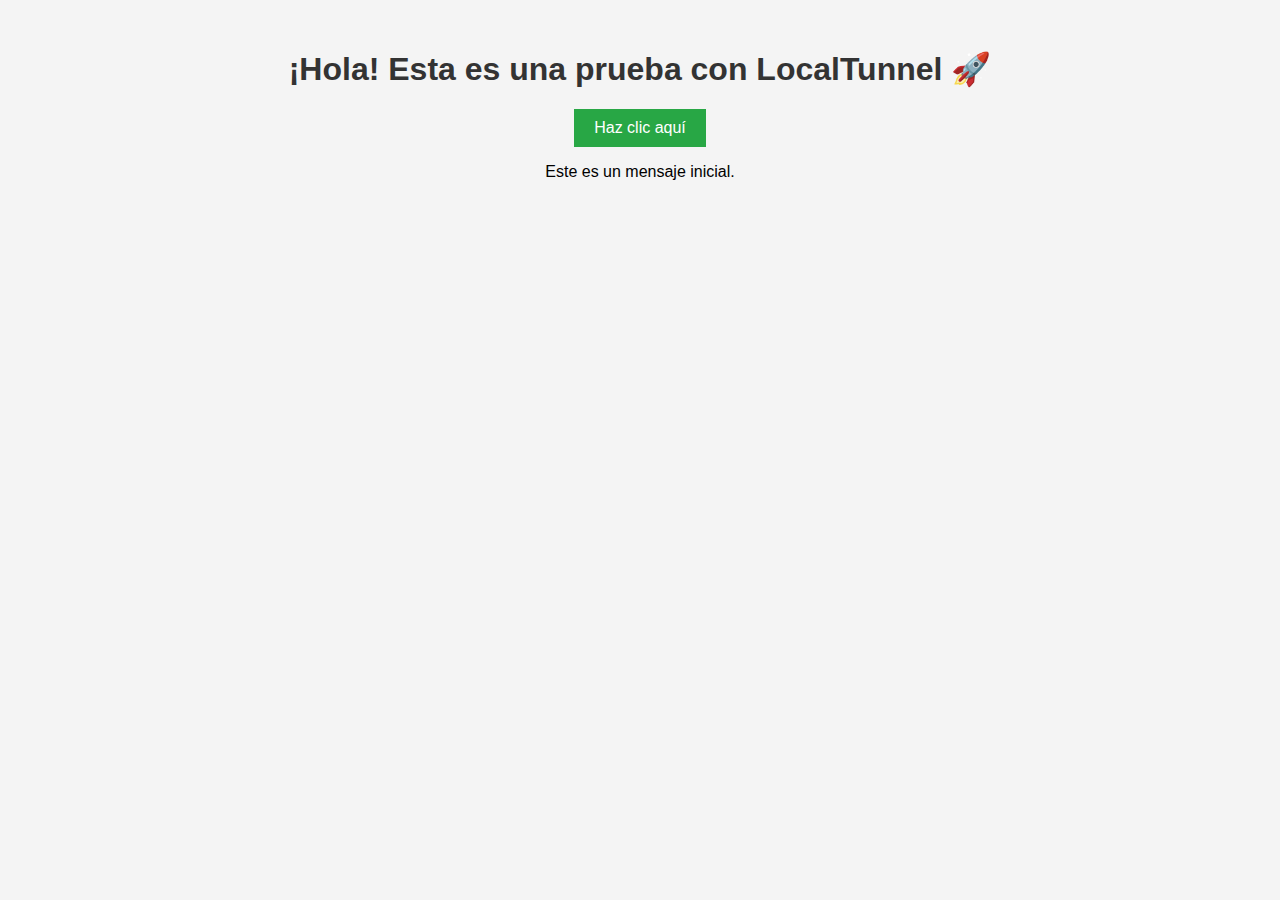
<file: index.html>
<!DOCTYPE html>
<html lang="es">
<head>
    <meta charset="UTF-8">
    <meta name="viewport" content="width=device-width, initial-scale=1.0">
    <title>Página de Prueba</title>
    <link rel="stylesheet" href="style.css">
</head>
<body>
    <h1>¡Hola! Esta es una prueba con LocalTunnel 🚀</h1>
    <button onclick="cambiarTexto()">Haz clic aquí</button>
    <p id="mensaje">Este es un mensaje inicial.</p>

    <script src="script.js"></script>
</body>
</html>
</file>
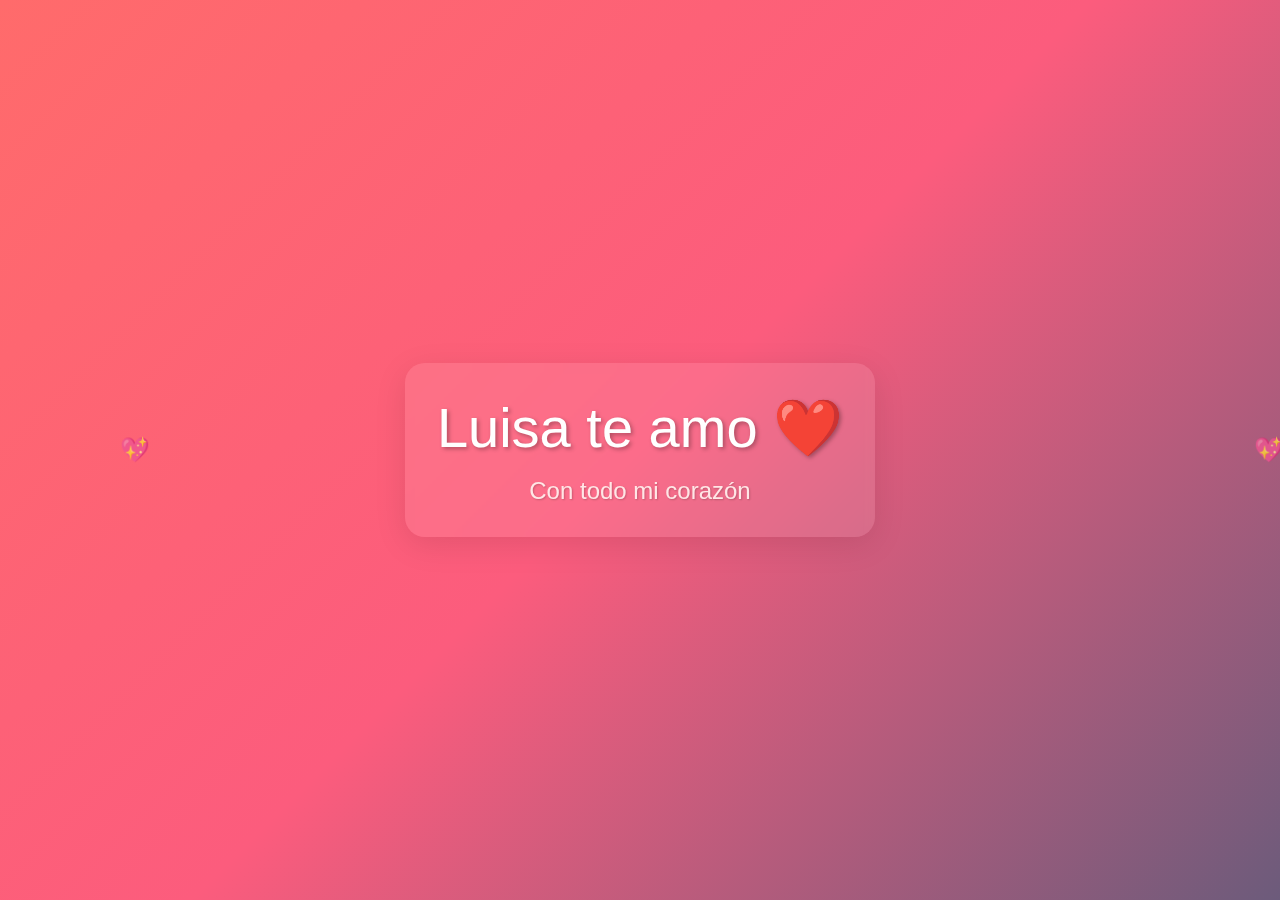
<file: lui.html>
<!DOCTYPE html>
<html lang="es">
<head>
    <meta charset="UTF-8">
    <title>Mensaje de Amor</title>
    <style>
        body {
            margin: 0;
            height: 100vh;
            display: flex;
            justify-content: center;
            align-items: center;
            background: linear-gradient(135deg, #ff6b6b, #fc5c7d, #6c5b7b);
            font-family: 'Arial', sans-serif;
            overflow: hidden;
            position: relative;
        }
        
        .mensaje-container {
            text-align: center;
            z-index: 1;
            padding: 2rem;
            background: rgba(255, 255, 255, 0.1);
            border-radius: 20px;
            backdrop-filter: blur(5px);
            box-shadow: 0 8px 32px rgba(0, 0, 0, 0.1);
        }

        .mensaje {
            font-size: 3.5rem;
            color: white;
            text-shadow: 2px 2px 4px rgba(0,0,0,0.3);
            margin-bottom: 1rem;
            animation: brillar 2s infinite;
        }

        .sub-mensaje {
            font-size: 1.5rem;
            color: #ffe6e6;
            text-shadow: 1px 1px 2px rgba(0,0,0,0.2);
        }

        .corazon {
            position: absolute;
            font-size: 1.5rem;
            color: rgba(255, 255, 255, 0.8);
            animation: flotar 6s infinite linear;
            z-index: 0;
        }

        @keyframes brillar {
            0% { text-shadow: 2px 2px 4px rgba(0,0,0,0.3); }
            50% { text-shadow: 0 0 10px #fff, 0 0 20px #fff, 0 0 30px #ff69b4; }
            100% { text-shadow: 2px 2px 4px rgba(0,0,0,0.3); }
        }

        @keyframes flotar {
            0% {
                transform: translateY(100vh) scale(0);
                opacity: 0;
            }
            50% {
                opacity: 0.8;
            }
            100% {
                transform: translateY(-100vh) scale(1);
                opacity: 0;
            }
        }
    </style>
</head>
<body>
    <div class="mensaje-container">
        <div class="mensaje">Luisa te amo ❤️</div>
        <div class="sub-mensaje">Con todo mi corazón</div>
    </div>

    <script>
        function crearCorazones() {
            const corazones = ['❤️', '💖', '💗', '💓', '💝'];
            setInterval(() => {
                const corazon = document.createElement('div');
                corazon.className = 'corazon';
                corazon.textContent = corazones[Math.floor(Math.random() * corazones.length)];
                corazon.style.left = Math.random() * 100 + 'vw';
                corazon.style.animationDuration = 6 + Math.random() * 4 + 's';
                document.body.appendChild(corazon);
                setTimeout(() => corazon.remove(), 10000);
            }, 300);
        }
        crearCorazones();
    </script>
</body>
</html>
</file>
<file: style.css>
body {
    font-family: Arial, sans-serif;
    text-align: center;
    margin: 50px;
    background-color: #f4f4f4;
}

h1 {
    color: #333;
}

button {
    padding: 10px 20px;
    font-size: 16px;
    background-color: #28a745;
    color: white;
    border: none;
    cursor: pointer;
}

button:hover {
    background-color: #218838;
}
</file>
